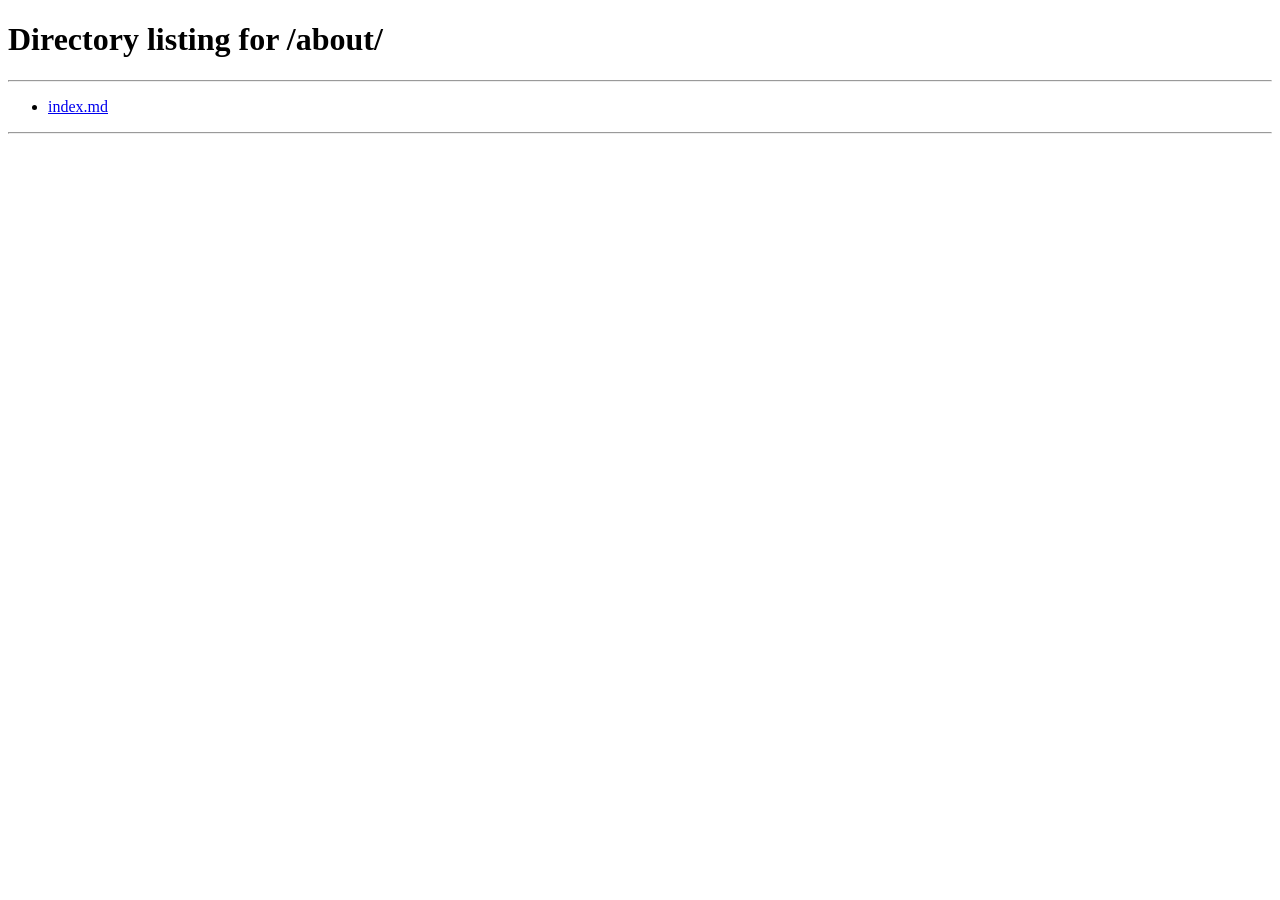
<file: static/contact/index.html>
<!DOCTYPE html>
<html lang="ja">
<head>
    <meta charset="utf-8" />
    <title>quojama</title>
    <meta name="robots" content="noindex" />
    <link rel="canonical" href="https://quojama.com/about/" />
    <meta http-equiv="refresh" content="0; url=/about/" />
</head>
<body>
    <p><a href="/about/">quojama.com/about/</a> へ移動しました。</p>
</body>
</html>
</file>
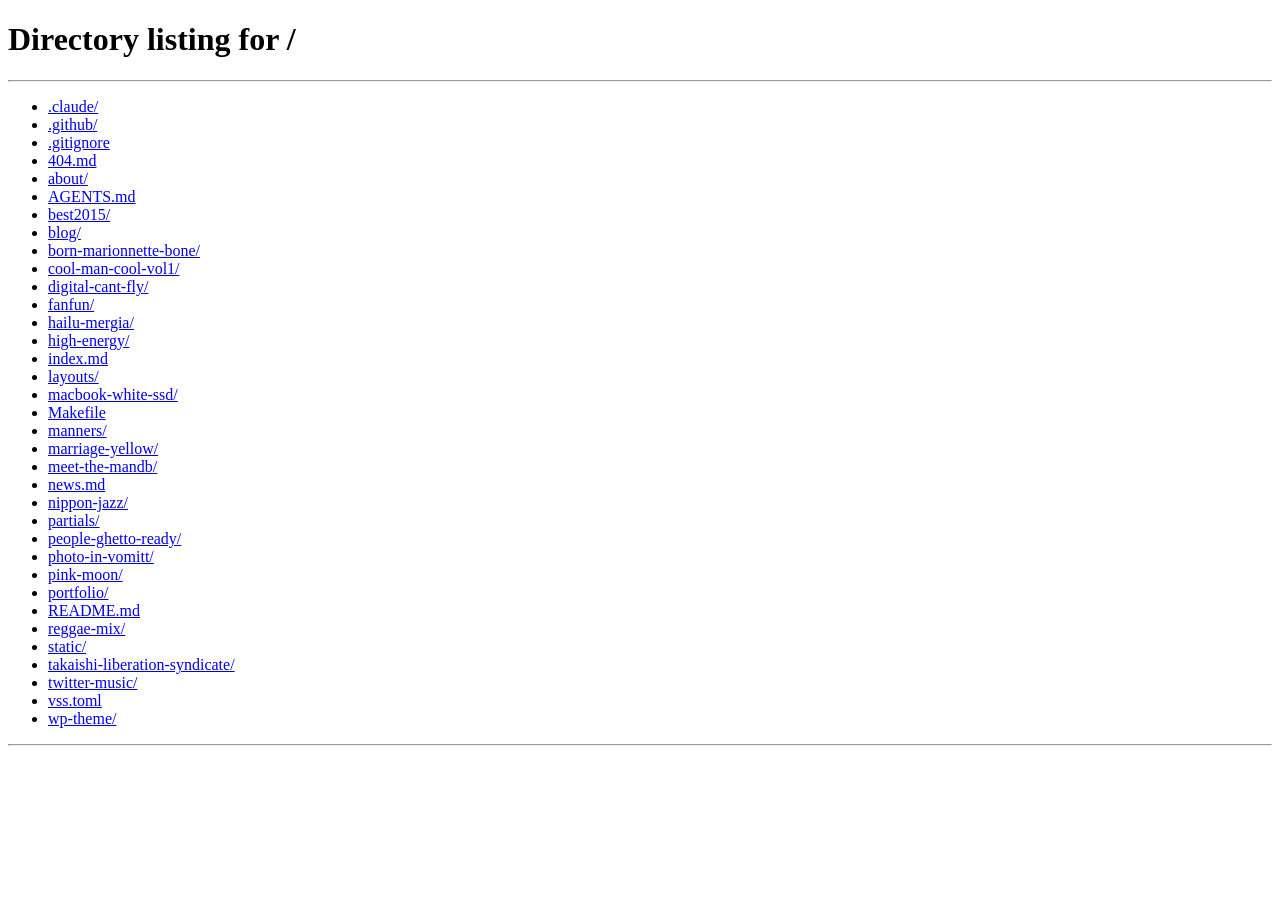
<file: static/tclmx-001/index.html>
<!DOCTYPE html>
<html lang="ja">
<head>
    <meta charset="utf-8" />
    <title>quojama</title>
    <meta name="robots" content="noindex" />
    <link rel="canonical" href="https://quojama.com/" />
    <meta http-equiv="refresh" content="0; url=/" />
</head>
<body>
    <p><a href="/">quojama.com/</a> へ移動しました。</p>
</body>
</html>
</file>
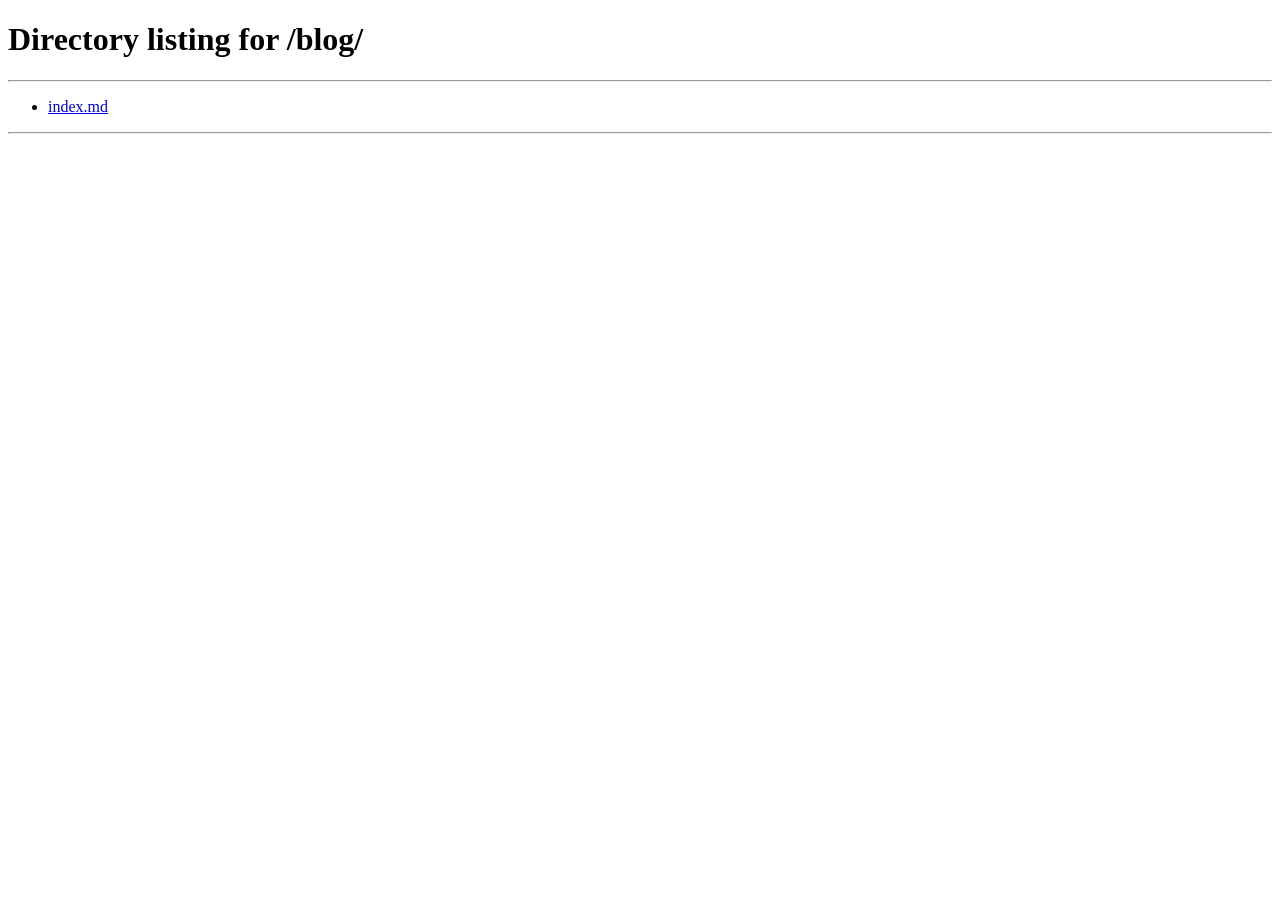
<file: static/test-post/index.html>
<!DOCTYPE html>
<html lang="ja">
<head>
    <meta charset="utf-8" />
    <title>quojama</title>
    <meta name="robots" content="noindex" />
    <link rel="canonical" href="https://quojama.com/blog/" />
    <meta http-equiv="refresh" content="0; url=/blog/" />
</head>
<body>
    <p><a href="/blog/">quojama.com/blog/</a> へ移動しました。</p>
</body>
</html>
</file>
